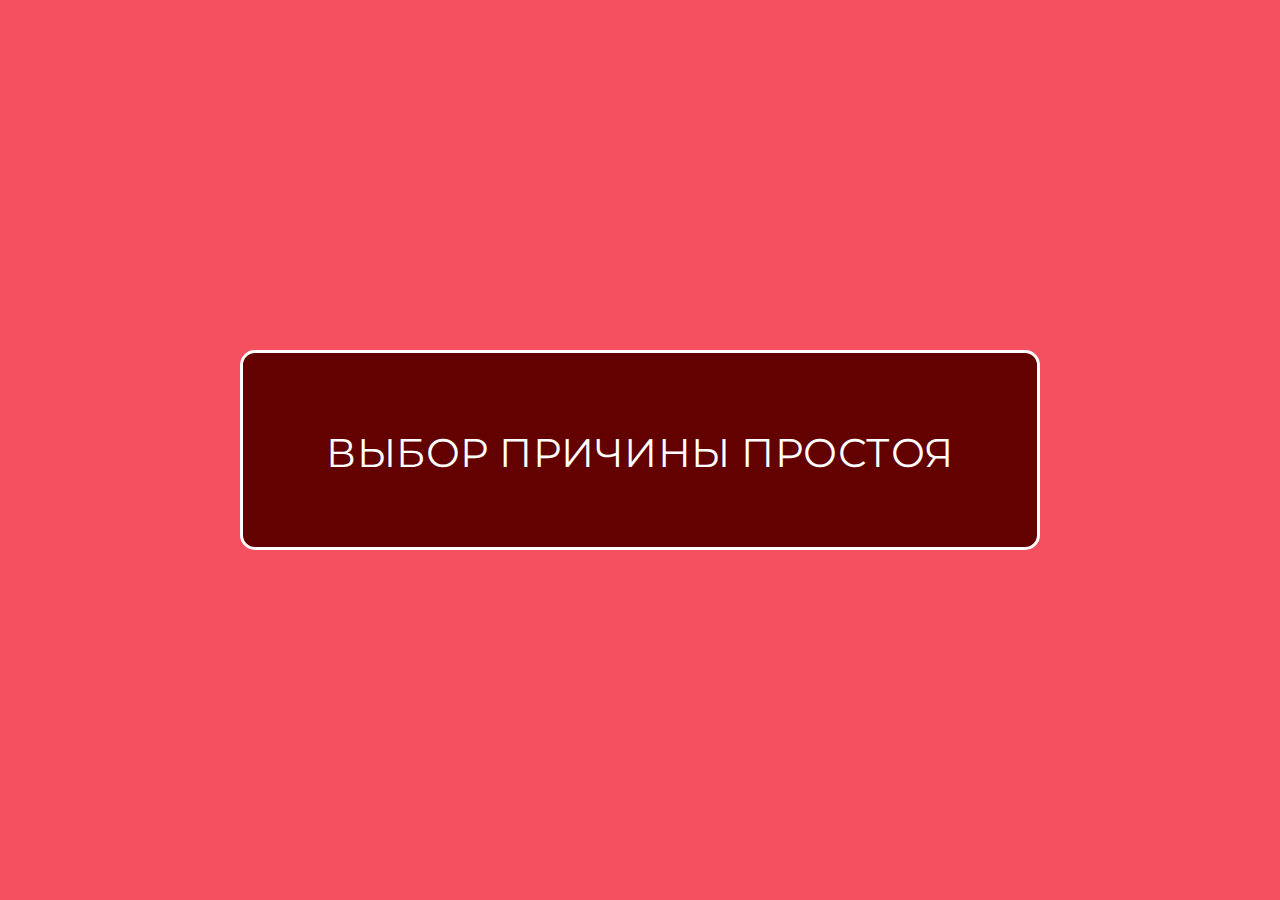
<file: index.html>
<!DOCTYPE html>
<html lang="ru">
<head>
    <!--Шрифт Montserrat-->   
    <link rel="preconnect" href="https://fonts.googleapis.com">
    <link rel="preconnect" href="https://fonts.gstatic.com" crossorigin>
    <link href="https://fonts.googleapis.com/css2?family=Montserrat:wght@100;400;700&display=swap" rel="stylesheet">
    <!--Шрифты-->
    <link rel="stylesheet" href="CSS/style.css">
    <link rel="stylesheet" href="CSS/normalize.css">
    <meta charset="UTF-8">
    <meta http-equiv="X-UA-Compatible" content="IE=edge">
    <meta name="viewport" content="width=device-width, initial-scale=1.0">
    <title>AO РЭД</title>
</head>
<body id="wrapper">
    <div class="body__conteiner">
        <div class="body__button">
            <a href="#popup" class="button__area"></a>
            <a href="#popup" class="text__button">выбор причины простоя</a>        
        </div>
    </div>    
    <div id="popup" class="popup">
        <a href="#" class="popup__area"></a>
        <div class="popup__body">
            <div class="popup__content">
                <a href="#" class="popup__close">X</a>
                <div class="popup__table">
                    <table class="table">
                        <tbody>
                            <tr class="str">
                                <td class="str_top"><a href="second_site/IsWorking.html" class="tb__button">Нет оператора</a></td>
                                <td class="str_top"><a href="second_site/IsWorking.html" class="tb__button">Плановый перерыв</a></td>
                                <td class="str_top"><a href="second_site/IsWorking.html" class="tb__button">Наладка</a></td>
                            </tr>
                            <tr class="str">
                                <td class="str_center"><a href="second_site/IsWorking.html" class="tb__button">Нет программы</a></td>
                                <td class="str_center"><a href="second_site/IsWorking.html" class="tb__button">Неисправность</a></td>
                                <td class="str_center"><a href="second_site/IsWorking.html" class="tb__button">Измерение</a></td>
                            </tr>
                            <tr class="str">
                                <td class="str_bottom"><a href="#popup" class="tb__button"></a></td>
                                <td class="str_bottom"><a href="#popup" class="tb__button"></a></td>
                                <td class="str_bottom"><a href="#popup" class="tb__button"></a></td>
                            </tr>
                        </tbody>
                    </table>
                </div>
            </div>
        </div>
    </div>
</body>
</html>
</file>
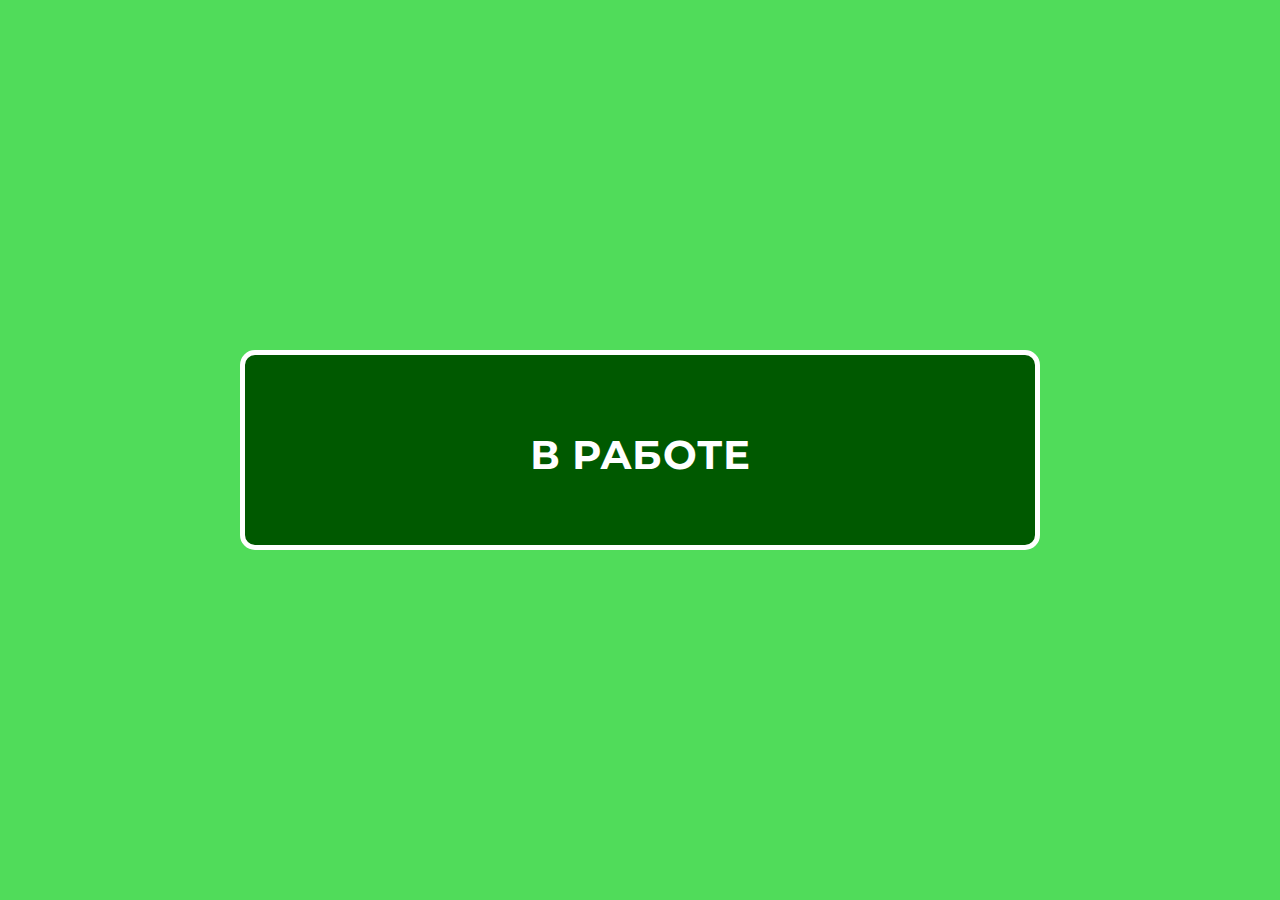
<file: IsWorking.html>
<!DOCTYPE html>
<html lang="ru">
<head>
    <!--Шрифт Montserrat-->   
    <link rel="preconnect" href="https://fonts.googleapis.com">
    <link rel="preconnect" href="https://fonts.gstatic.com" crossorigin>
    <link href="https://fonts.googleapis.com/css2?family=Montserrat:wght@100;400;700&display=swap" rel="stylesheet">
    <!--Шрифты-->
    <link rel="stylesheet" href="CSS/StyleIsWorking.css">
    <link rel="stylesheet" href="CSS/normalize.css">
    <meta charset="UTF-8">
    <meta http-equiv="X-UA-Compatible" content="IE=edge">
    <meta name="viewport" content="width=device-width, initial-scale=1.0">
    <title>AO РЭД</title>
</head>
<body id="wrapper">
    <div class="body__conteiner">
        <div class="body__button">
            <a href="#" class="button__area"></a>
            <a href="#" class="text__button">в работе</a>        
        </div>
    </div>
</body>
</html>
</file>
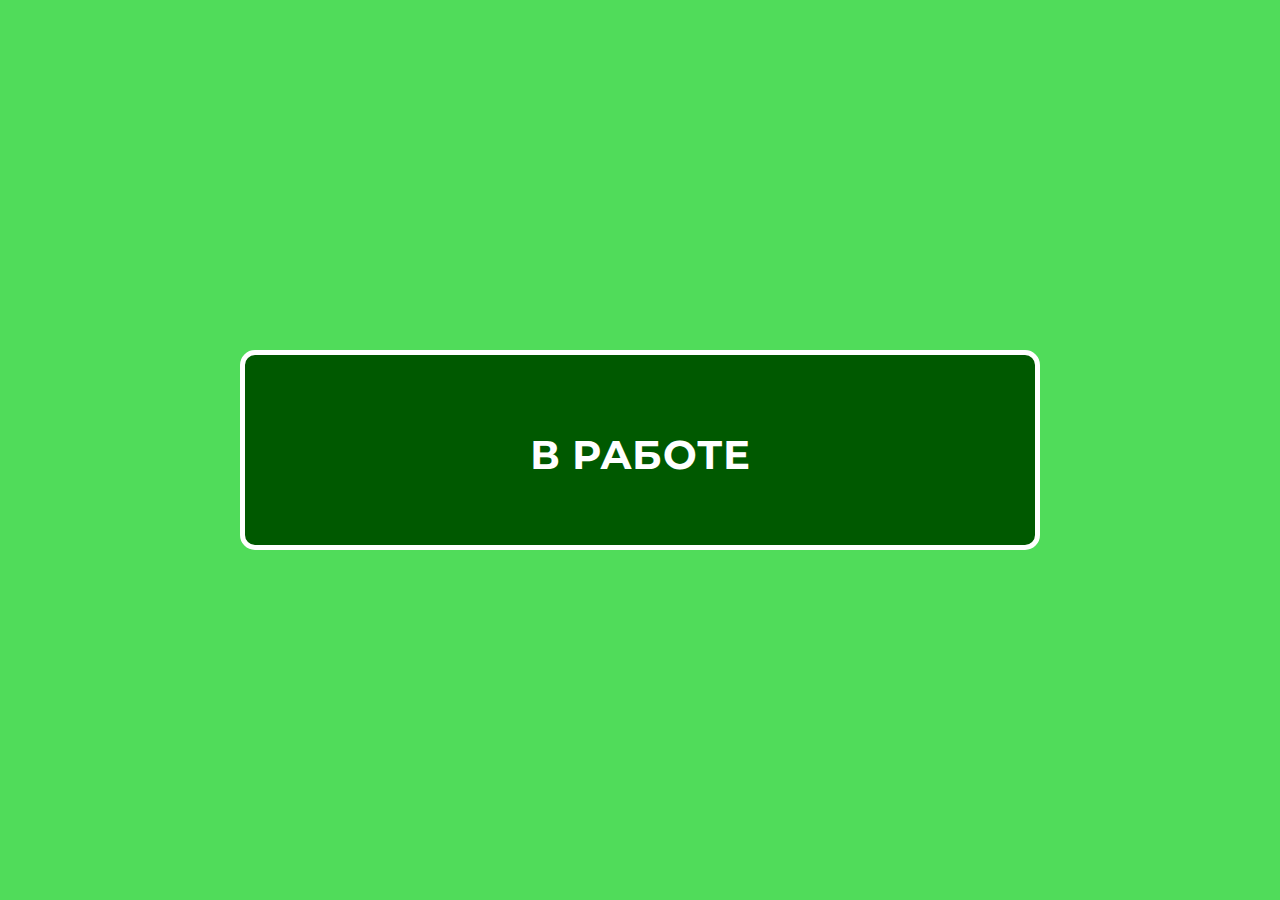
<file: second_site/IsWorking.html>
<!DOCTYPE html>
<html lang="ru">
<head>
    <!--Шрифт Montserrat-->   
    <link rel="preconnect" href="https://fonts.googleapis.com">
    <link rel="preconnect" href="https://fonts.gstatic.com" crossorigin>
    <link href="https://fonts.googleapis.com/css2?family=Montserrat:wght@100;400;700&display=swap" rel="stylesheet">
    <!--Шрифты-->
    <link rel="stylesheet" href="../CSS/StyleIsWorking.css">
    <link rel="stylesheet" href="../CSS/normalize.css">
    <meta charset="UTF-8">
    <meta http-equiv="X-UA-Compatible" content="IE=edge">
    <meta name="viewport" content="width=device-width, initial-scale=1.0">
    <title>AO РЭД</title>
</head>
<body id="wrapper">
    <div class="body__conteiner">
        <div class="body__button">
            <a href="#" class="button__area"></a>
            <a href="#" class="text__button">в работе</a>        
        </div>
    </div>
</body>
</html>
</file>
<file: CSS/style.css>
*,
*:before,
*:after{
    margin:0;
    padding: 0;
    box-sizing: border-box;/*-webkit-*/
}
h1,h2,h3,h4,h5,h6{
    margin: 0;
}
@media(max-width:1200px){
    .wrapper{
        max-width: 970px;
    }
}
@media(max-width:992){
    .wrapper{
        max-width: 750px;
    }
}
@media(max-width:767px){
    .wrapper{
        max-width: none;
    }
}
/*Высота breakpoints*/
@media(max-height:1200px){
    .wrapper{
        max-height: 970px;
    }
}
@media(max-height:992){
    .wrapper{
        max-height: 750px;
    }
}
@media(max-height:767px){
    .wrapper{
        max-height: none;
    }
}
#wrapper{
    font-family: 'Montserrat', sans-serif; 
}
html, body{
    width: 100%;
    height: 100%;
}
/*--------------------body-----------------*/
.body__conteiner{
    position: relative;
    background-color: rgb(245, 80, 95);
    width: 100%;
    height: 100%;
}
/*------------------body button-----------------*/
.body__button{
    position: absolute;
    display: block;
    height: 200px;
    width: 800px;
    left: 0;
    right: 0;
    margin: 0 auto;
    top: calc(50% - 100px);

    padding: 25px;
    border-radius: 15px;    
    text-align: center;
    line-height: 150px;
    cursor: pointer;
    border: #fff 3px solid;
    background-color: #630000;
    /*transition: background 0.5s linear;*/ /*Если захочется анимировать, то нужно убать коменты*/
}
/*.body__button:hover{
    background:#630000 ;
}*/
.text__button{
    font-size: 40px;
    color: #fff;
    font-weight: 400;
    letter-spacing: 0.5px;
    text-decoration: none;
    text-transform: uppercase;
    transition: color 0.5s linear;
    top: 50%;
}
/*.text__button:hover{
    color: white;
}*/
.button__area{
    position: absolute;
    width: 100%;
    height: 100%;
    top: 0;
    left: 0;
}
/*-------------popup------------------*/
.popup{
    position: fixed;
    width: 100%;
    height: 100%;
    background-color: rgba(0, 0, 0, 0.5);
    top: 0;
    left: 0;
    color: #fff;

    opacity: 0;
    visibility: hidden;

    transition: all 0.8s ease 0s;
}
.popup:target{
    opacity: 1;
    visibility: visible;
}
.popup:target .popup__content{
    transform: perspective(600px) translate(0px, 0%) rotateX(0deg);
    opacity: 1;
}
.popup__area{
    position: absolute;
    width: 100%;
    height: 100%;
    top: 0;
    left: 0;
}
.popup__body{
    min-height: 100%;
    display: flex;
    align-items: center;
    justify-content: center;
    padding: 30px 10px;
}
.popup__content{
    position: relative;
    background-color: #fff;
    color: #000;
    max-width: 1170px;
    padding: 30px;

    transition: all 0.8s ease 0s;
    opacity: 0;
    transform: perspective(600px) translate(0px, -100%) rotateX(45deg);
}
.popup__close{
    position: absolute;
    right: 10px;
    top: 10px;
    font-size: 20px;
    text-decoration: none;
    color: #000;
}
/*----------------table------------------*/
.popup__table{
    width: 100%;
    height: 100%;
    font-family: 'Montserrat', sans-serif; 
    font-weight: 400;
    margin: 0px 0px 1em 0px;
    border-collapse: collapse;
}
.popup__table td{
    padding: 20px;
    transition: all 0.5s ease 0s;
}
.popup__table td:not(:last-child){
    border-right: 1px solid #000;
}
.popup__table td:hover{
    background-color: rgb(160, 160, 160);
    color: #000;
}
.tb__button{
    text-decoration: none;
    text-transform: uppercase;
    color: black;
    font-size: 30px;
    transition: 0.5s;
}
.str_top{
    border-bottom: 1px solid #000;
}
.str_center{
    border-bottom: 1px solid #000;
}
</file>
<file: CSS/StyleIsWorking.css>
*,
*:before,
*:after{
    margin:0;
    padding: 0;
    box-sizing: border-box;/*-webkit-*/
}
h1,h2,h3,h4,h5,h6{
    margin: 0;
}
@media(max-width:1200px){
    .wrapper{
        max-width: 970px;
    }
}
@media(max-width:992){
    .wrapper{
        max-width: 750px;
    }
}
@media(max-width:767px){
    .wrapper{
        max-width: none;
    }
}
/*Высота breakpoints*/
@media(max-height:1200px){
    .wrapper{
        max-height: 970px;
    }
}
@media(max-height:992){
    .wrapper{
        max-height: 750px;
    }
}
@media(max-height:767px){
    .wrapper{
        max-height: none;
    }
}
#wrapper{
    font-family: 'Montserrat', sans-serif; 
}
html, body{
    width: 100%;
    height: 100%;
}
/*--------------------body-----------------*/
.body__conteiner{
    position: relative;
    background-color: rgb(80, 220, 90);
    width: 100%;
    height: 100%;
}
/*------------------body button-----------------*/
.body__button{
    position: absolute;
    display: block;
    height: 200px;
    width: 800px;
    left: 0;
    right: 0;
    margin: 0 auto;
    top: calc(50% - 100px);

    padding: 25px;
    border-radius: 15px;    
    text-align: center;
    line-height: 150px;
    cursor: pointer;
    border: #fff 5px solid;
    background-color: #005900;
}
.text__button{
    font-size: 40px;
    color: #fff;
    font-weight: 700;
    letter-spacing: 0.5px;
    text-decoration: none;
    text-transform: uppercase;
    transition: color 0.5s linear;
    top: 50%;
}
</file>
